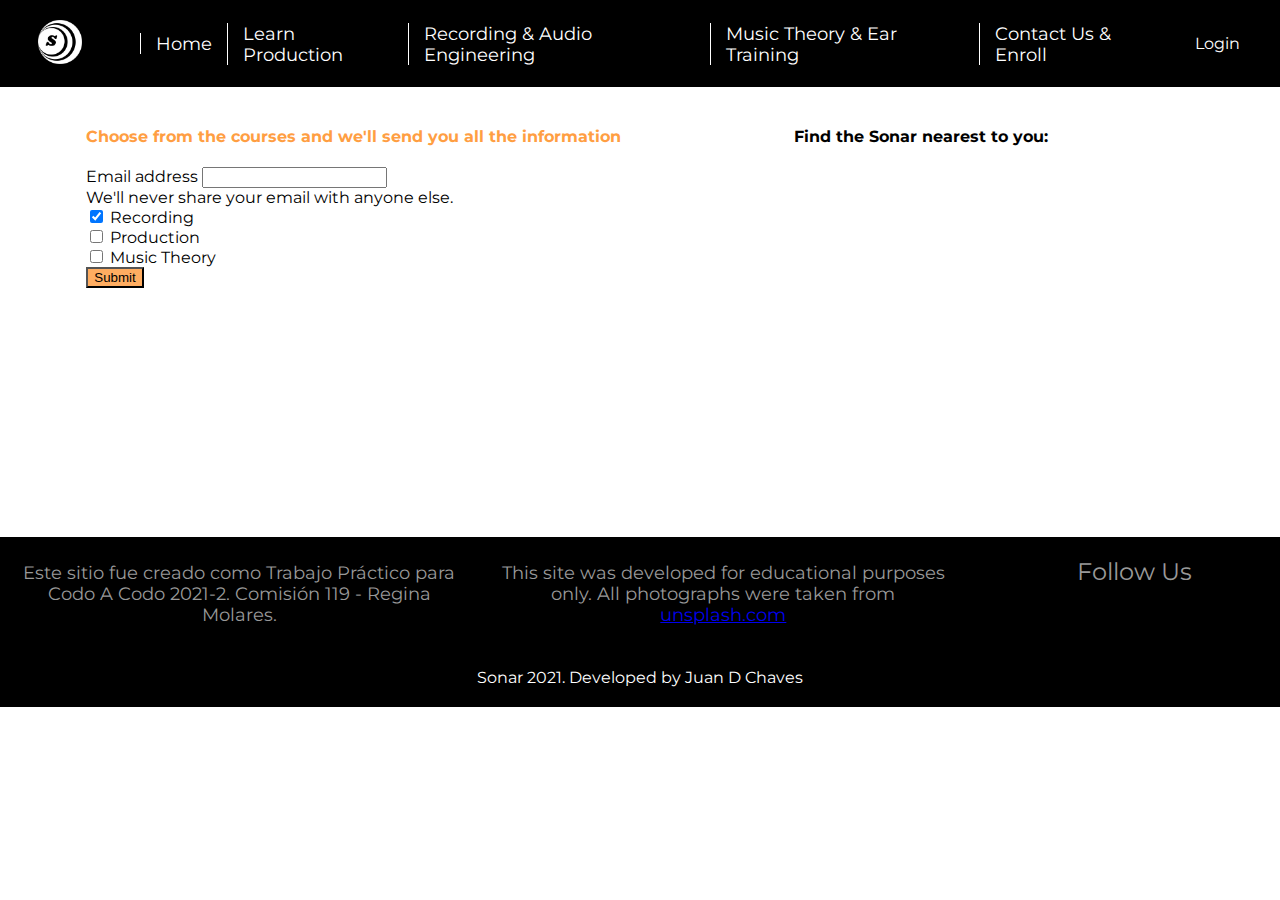
<file: content/contact.html>
<!DOCTYPE html>
<html lang="en">
<head>
    <meta charset="UTF-8">
    <meta http-equiv="X-UA-Compatible" content="IE=edge">
    <meta name="viewport" content="width=device-width, initial-scale=1.0">
    <link href="https://cdn.jsdelivr.net/npm/bootstrap@5.1.3/dist/css/bootstrap.min.css" rel="stylesheet" integrity="sha384-1BmE4kWBq78iYhFldvKuhfTAU6auU8tT94WrHftjDbrCEXSU1oBoqyl2QvZ6jIW3" crossorigin="anonymous">

    <link rel="stylesheet" href="https://cdnjs.cloudflare.com/ajax/libs/font-awesome/5.15.3/css/all.min.css" integrity="sha512-iBBXm8fW90+nuLcSKlbmrPcLa0OT92xO1BIsZ+ywDWZCvqsWgccV3gFoRBv0z+8dLJgyAHIhR35VZc2oM/gI1w==" crossorigin="anonymous" referrerpolicy="no-referrer" />
    <link rel="stylesheet" href="../styles.css">
    <title>Sonar | Enroll Now!</title>
</head>
<body>
    <header>
        <nav class="contact-nav">
            <a href="../index.html"><img src="../images/logo-white.png" class="logo-img" alt="Logo"></a>
            <ul class="horizontal-menu">
                <li class="menu-item"><a href="../index.html">Home</a></li>
                <li class="menu-item"><a href="./production.html">Learn Production</a></li>
                <li class="menu-item"><a href="./recording.html">Recording & Audio Engineering</a></li>
                <li class="menu-item"><a href="./theory.html">Music Theory & Ear Training</a></li>
                <li class="menu-item"><a href="#0">Contact Us & Enroll</a></li>
            </ul>
            <ul class="vertical-menu">
                <li class="menu-item"><a href="../index.html">Home</a></li>
                <li class="menu-item"><a href="./production.html">Learn Production</a></li>
                <li class="menu-item"><a href="./recording.html">Recording & Audio Engineering</a></li>
                <li class="menu-item"><a href="./theory.html">Music Theory & Ear Training</a></li>
                <li class="menu-item"><a href="#0">Contact Us & Enroll</a></li>
            </ul>
            <div class="hamburger-menu">
                <h4 class="contact-menu-title">Menu</h4>
                <i class="fas fa-bars"></i>
            </div>
            <span><i class="fas fa-user"></i>Login</span>
        </nav>
    </header>
    <main>
        <section class="promo-map contact">     
            <form>
                <h4>Choose from the courses and we'll send you all the information</h4>
                <div class="mb-3">
                  <label for="exampleInputEmail1" class="form-label">Email address</label>
                  <input type="email" class="form-control" id="exampleInputEmail1" aria-describedby="emailHelp">
                  <div id="emailHelp" class="form-text">We'll never share your email with anyone else.</div>
                </div>
                <div class="form-check p-2 ms-5">
                  <input class="form-check-input" type="checkbox" value="" id="flexCheckChecked" checked>
                  <label class="form-check-label" for="flexCheckChecked">
                    Recording
                  </label>
                </div>
                <div class="form-check p-2 ms-5">
                    <input class="form-check-input" type="checkbox" value="" id="flexCheckDefault">
                    <label class="form-check-label" for="flexCheckDefault">
                      Production
                    </label>
                </div>
                <div class="form-check p-2 ms-5">
                    <input class="form-check-input" type="checkbox" value="" id="flexCheckDefault">
                    <label class="form-check-label" for="flexCheckDefault">
                      Music Theory
                    </label>
                </div>               
                <button type="submit" class="btn btn-primary  mt-3">Submit</button>
              </form>
            <div class="map">
                <h4>Find the Sonar nearest to you:</h4>
                <iframe
                width="400"
                height="350"
                style="border:0"
                loading="lazy"
                allowfullscreen
                src="https://www.google.com/maps/embed/v1/place?key=AIzaSyC2oDiPhdbEkFayga2XTjbVTMqvwUjbM5o
                &q=Space+Needle,Seattle+WA">
                </iframe>
            </div>
        </section>
    </main>
    <footer>
        <div class="info-footer">
            <p>Este sitio fue creado como Trabajo Práctico para Codo A Codo 2021-2. Comisión 119 - Regina Molares.
            </p>
            <p>This site was developed for educational purposes only. All photographs were taken from <a href="https://www.unsplash.com">unsplash.com</a></p>
            <div class="social-media">
                <span>Follow Us</span>
                <ul>
                    <li><i class="fab fa-whatsapp"></i></li>
                    <li><i class="fab fa-youtube"></i></li>
                    <li><i class="fab fa-facebook"></i></li>
                    <li><i class="fab fa-instagram"></i></li>
                </ul>                
            </div>
        </div>

        <p>Sonar 2021. Developed by Juan D Chaves</p>
    </footer>
    <script src="../app.js"></script>
    <script src="https://cdn.jsdelivr.net/npm/bootstrap@5.1.3/dist/js/bootstrap.bundle.min.js" integrity="sha384-ka7Sk0Gln4gmtz2MlQnikT1wXgYsOg+OMhuP+IlRH9sENBO0LRn5q+8nbTov4+1p" crossorigin="anonymous"></script>
</body>
</html>
</file>
<file: styles.css>
@import url("https://fonts.googleapis.com/css2?family=Montserrat:wght@400;700&display=swap");

* {
  box-sizing: border-box;
}

body {
  margin: 0;
  font-family: "Montserrat";
}

a:hover,
button:hover {
  transform: scale(0.99);
}

/*///////// HEADER /////////*/

header {
  background-color: #000;
  color: #fff;
}

nav {
  display: flex;
  justify-content: space-between;
  align-items: center;
  margin-left: 20px;
  margin-right: 40px;
}

.contact-nav {
  height: 87px;
}

.contact-menu-title {
  font-weight: bold;
  font-size: 1rem;
  margin-top: 5px;
}

.logo-img {
  width: 80px;
  text-align: center;
}

.logo-img:hover {
  transform: scale(1.1);
}

header ul {
  list-style: none;
  margin: 0;
  display: flex;
  align-items: center;
}

.menu-item {
  border-left: solid 1px #fff;
  padding: 0 15px;
  font-size: 1.1rem;
}

.menu-item a {
  text-decoration: none;
  color: #fff;
}

.menu-item:hover {
  border-left: solid 1px #ffad61;
  transform: scale(1.1);
}
.menu-item a:hover {
  color: #ffad61;
  transform: scale(1.1);
}

nav span {
  cursor: pointer;
}

nav span:hover {
  color: #ffad61;
  transform: scale(1.1);
}

.fa-user {
  padding: 0 10px;
}

.enroll-btn {
  width: 150px;
  height: 60px;
  margin-top: 50px;
  margin-bottom: 30px;
  border: none;
  border-radius: 5px;
  background-color: #ffad61;
  font-size: 1.6rem;
  letter-spacing: 1px;
  cursor: pointer;
}

.enroll-btn a {
  color: #fff;
  text-decoration: none;
}

.enroll-btn:hover {
  background-color: #ff9e42;
}

.hamburger-menu {
  display: none;
  justify-content: center;
  align-items: center;
  cursor: pointer;
}

.hamburger-menu i {
  margin-left: 15px;
}

.vertical-menu {
  display: none;
  position: absolute;
  background-color: #000;
  border-radius: 10px;
  padding: 20px 0;
  top: 80px;
  left: 25%;
  cursor: pointer;
  height: 300px;
  flex-direction: column;
  justify-content: space-between;
  align-items: flex-start;
}

.vertical-menu-big {
  display: none;
  transition: all 5s linear;
}

@media (max-width: 992px) {
  .horizontal-menu {
    display: none;
  }
  .hamburger-menu {
    display: flex;
  }
  .vertical-menu-big {
    display: flex;
  }
}

@media (max-width: 576px) {
  .horizontal-menu {
    display: none;
  }
  .vertical-menu-small {
    display: flex;
    left: 0;
    width: 100%;
  }
}

/*///////// HERO /////////*/

.hero {
  background-image: url(./images/soundtrap-d0sXdsCnhF8-unsplash.jpg);
  background-size: 100%;
  height: 650px;
  color: #fff;
  text-align: center;
}

.hero-production {
  background-image: url(./images/frederick-medina-fCRdSjDQ_uk-unsplash.jpg);
  background-size: 100%;
}

.hero-recording {
  background-image: url(./images/techivation-WHTq-xyU40o-unsplash.jpg);
  background-size: 100%;
}

.hero-theory {
  background-image: url(./images/soundtrap-o5X24Q99zFE-unsplash.jpg);
  background-size: 100%;
}

.hero-info {
  text-align: left;
}

.hero-info h1 {
  margin: 0;
  padding: 150px 0 0 40px;
  font-size: 2.6rem;
  color: #ffad61;
}

.hero-info h3 {
  font-size: 1.5rem;
  padding: 60px 0 0 40px;
}

.hero-info p {
  font-size: 1.3rem;
  padding: 0 0 0 40px;
}

.hero .enroll-btn {
  margin-top: 130px;
}

.hero-production {
  height: 650px;
  text-align: center;
}

.hero-production .enroll-btn {
  margin-top: 100px;
}

.hero-production h3,
.hero-production p {
  color: #fff;
}

.hero-recording {
  height: 650px;
  text-align: center;
}

.hero-recording .enroll-btn {
  margin-top: 100px;
}

.hero-recording h3,
.hero-recording p {
  color: #fff;
}

.hero-theory {
  height: 650px;
  text-align: center;
}

.hero-theory .enroll-btn {
  margin-top: 100px;
}

.hero-theory h3,
.hero-theory p {
  color: #fff;
}

@media (max-width: 992px) {
  .hero,
  .hero-production,
  .hero-recording,
  .hero-theory {
    overflow: hidden;
    background-size: 992px;
  }
  .hero .enroll-btn,
  .hero-production .enroll-btn,
  .hero-recording .enroll-btn,
  .hero-theory .enroll-btn {
    margin-top: 80px;
  }
}

@media (max-width: 576px) {
  .hero-info p {
    display: none;
  }
  .hero .enroll-btn,
  .hero-production .enroll-btn,
  .hero-recording .enroll-btn,
  .hero-theory .enroll-btn {
    margin-top: 50px;
  }
}

/*///////// COURSES /////////*/

.courses {
  height: auto;
  background-color: hsl(29, 71%, 90%);
  text-align: center;
}

.cards {
  display: flex;
  justify-content: space-around;
  flex-wrap: wrap;
}

.course-card {
  width: 300px;
  height: 200px;
  background-color: hsl(29, 71%, 95%);
  border: 4px solid hsl(29, 100%, 69%);
  border-radius: 10px;
  margin-top: 80px;
  box-shadow: 1px 1px 5px #ffad61;
  text-align: center;
  cursor: pointer;
}

.course-card i {
  font-size: 4rem;
  color: #ffad61;
  padding-top: 25px;
}

.course-card h3 {
  padding-top: 10px;
}

.cards a {
  text-decoration: none;
  color: #000;
}

/*///////// PROMO /////////*/

.promo-map {
  height: 450px;
  display: flex;
  justify-content: space-around;
}

.promo h2 {
  color: hsl(29, 100%, 55%);
}

.promo-img img {
  width: 550px;
  border-radius: 10px;
}

@media (max-width: 992px) {
  .promo-map {
    flex-direction: column;
    height: auto;
    padding: 20px;
    align-items: center;
  }
}

/*///////// FORM /////////*/

.btn-primary {
  background-color: #ffad61;
  outline: none;
}

.btn-primary:hover {
  background-color: #ff9e42;
}

.btn-primary:focus {
  background-color: #ff9e42;
}

.contact h4 {
  margin-top: 40px;
  color: #ff9e42;
}

.contact .map h4 {
  color: #000;
}

/*///////// FOOTER /////////*/

footer {
  background-color: #000;
  height: 170px;
  color: #fff;
}

.info-footer {
  color: #999999;
  display: flex;
  justify-content: space-around;
}

.info-footer p {
  font-size: 1.1rem;
  padding: 20px;
}

.social-media {
  width: 50%;
  text-align: center;
  padding-top: 20px;
}

.social-media span {
  font-size: 1.5rem;
  margin-left: 20px;
  padding-top: 25px;
}

.social-media ul {
  list-style-type: none;
  display: flex;
  justify-content: center;
}

.social-media li {
  margin-left: 20px;
}

.social-media i {
  font-size: 2.5rem;
  cursor: pointer;
}

.social-media i:hover {
  color: #fff;
}

footer p {
  text-align: center;
  margin-top: 5px;
}

@media (max-width: 992px) {
  footer p {
    margin-top: 0;
  }
  .info-footer p {
    display: none;
  }
}
</file>
